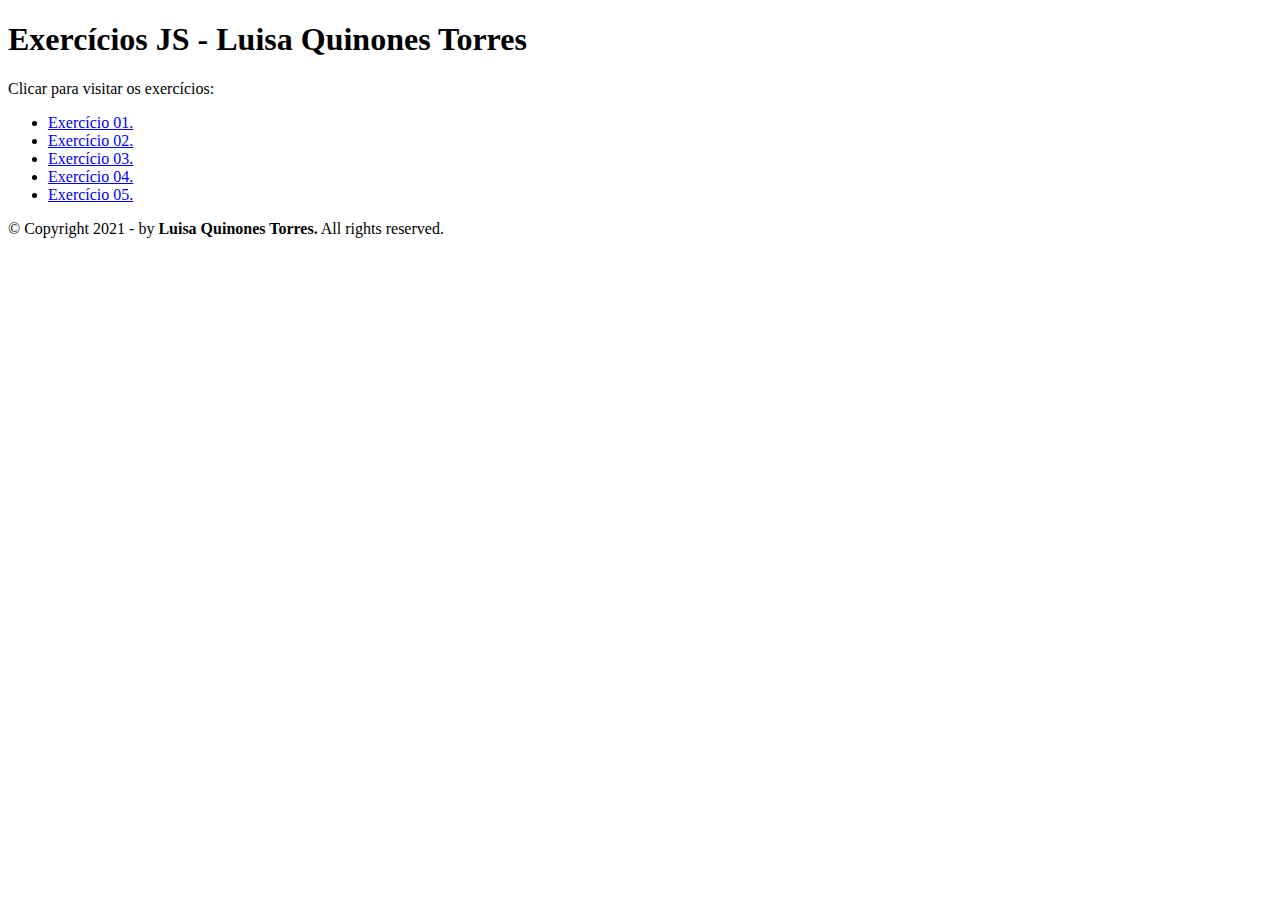
<file: index.html>
<!DOCTYPE html>
<html lang="pt-br">

<head>
    <meta charset="UTF-8">
    <meta http-equiv="X-UA-Compatible" content="IE=edge">
    <meta name="viewport" content="width=device-width, initial-scale=1.0">
    <title>Exercícios JS</title>
</head>

<body>
    <main>

        <h1>Exercícios JS - Luisa Quinones Torres</h1>
        <p>Clicar para visitar os exercícios:</p>

        <ul>
            <li> <a href="EXERCICIO_01/index.html" >Exercício 01.</a> </li>
            <li> <a href="EXERCICIO_02/index.html">Exercício 02.</a> </li>
            <li> <a href="EXERCICIO_03/index.html">Exercício 03.</a> </li>
            <li> <a href="EXERCICIO_04/index.html">Exercício 04.</a> </li>
            <li> <a href="EXERCICIO_05/index.html">Exercício 05.</a> </li>

        </ul>

    </main>

    <footer>
        <div>
            <p>&copy; Copyright 2021 - by <strong>Luisa Quinones Torres.</strong> All rights reserved.</p>
        </div>

    </footer>

</body>

</html>
</file>
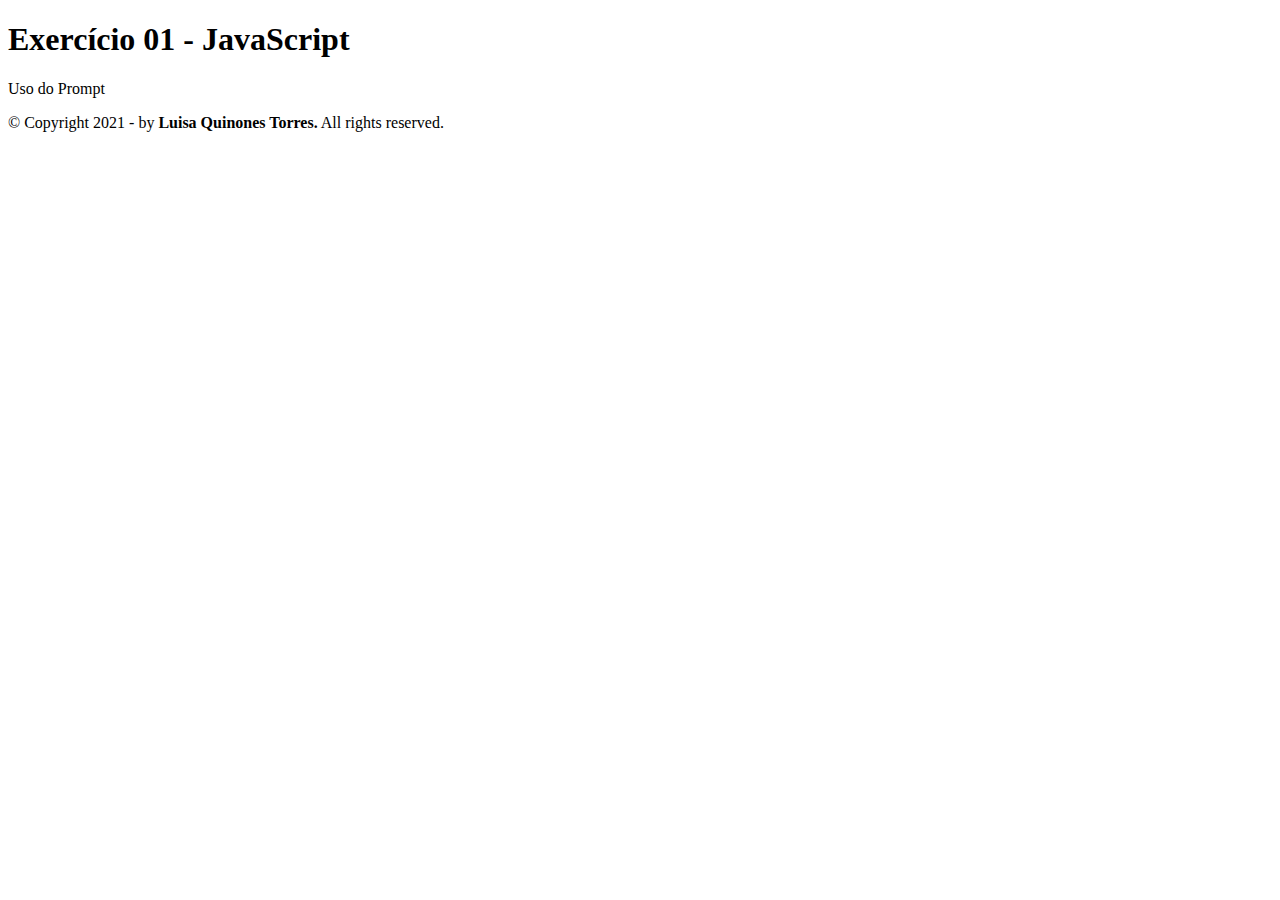
<file: EXERCICIO_01/index.html>
<!DOCTYPE html>
<html lang="pt-br">

<head>
    <meta charset="UTF-8">
    <meta http-equiv="X-UA-Compatible" content="IE=edge">
    <meta name="viewport" content="width=device-width, initial-scale=1.0">
    <title>Exercício 01 - JavaScript</title>
</head>

<body>

    <h1>Exercício 01 - JavaScript</h1>
    <p>Uso do Prompt</p>

    <footer>
        <div>
            <p>&copy; Copyright 2021 - by <strong>Luisa Quinones Torres.</strong> All rights reserved.</p>
        </div>

    </footer>
    <script src="script.js"></script>

</body>

</html>
</file>
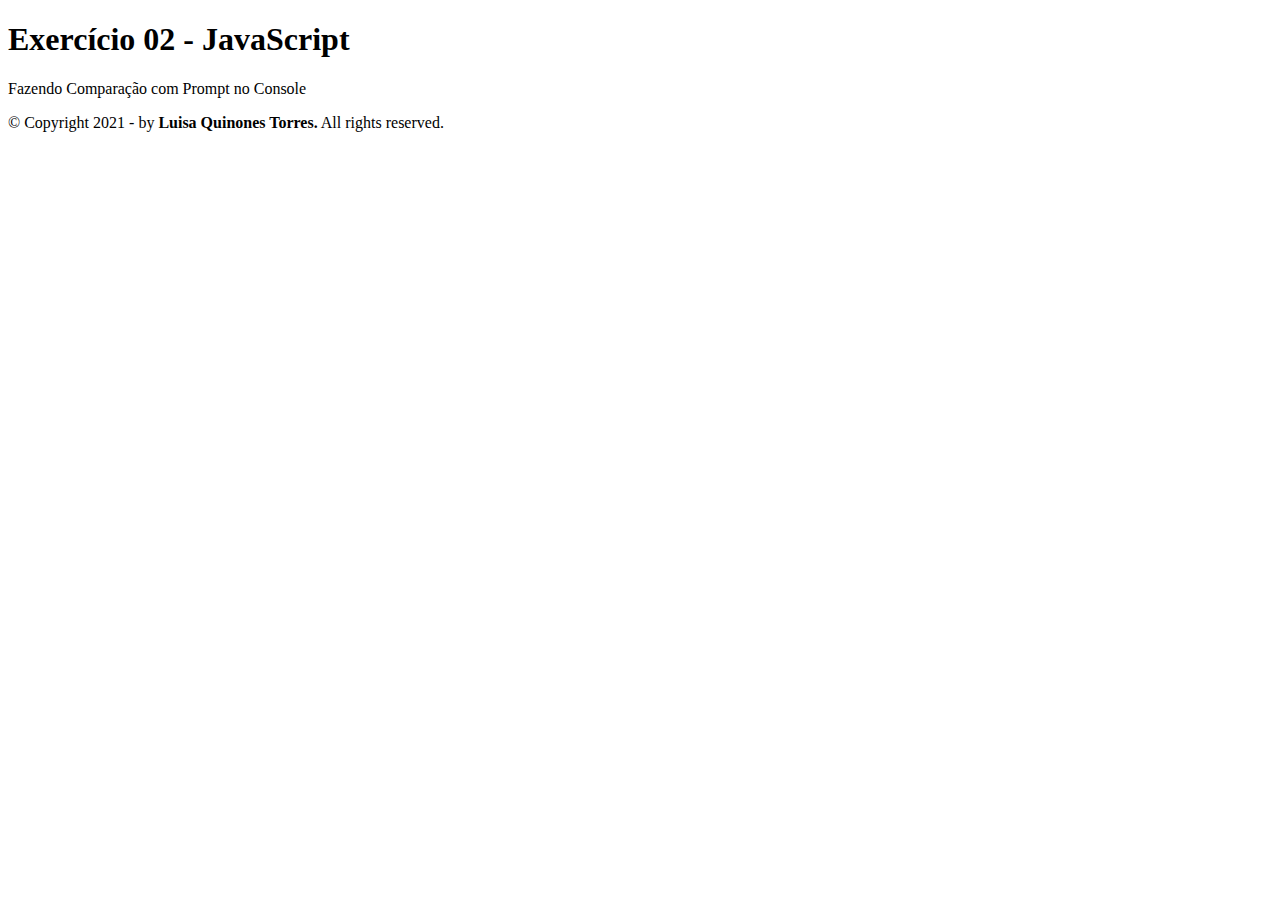
<file: EXERCICIO_02/index.html>
<!DOCTYPE html>
<html lang="pt-br">

<head>
    <meta charset="UTF-8">
    <meta http-equiv="X-UA-Compatible" content="IE=edge">
    <meta name="viewport" content="width=device-width, initial-scale=1.0">
    <title>Exercício 02 - JavaScript</title>
</head>

<body>

    <h1>Exercício 02 - JavaScript</h1>
    <p>Fazendo Comparação com Prompt no Console</p>

    <footer>
        <div>
            <p>&copy; Copyright 2021 - by <strong>Luisa Quinones Torres.</strong> All rights reserved.</p>
        </div>

    </footer>
    <script src="script.js"></script>

</body>

</html>
</file>
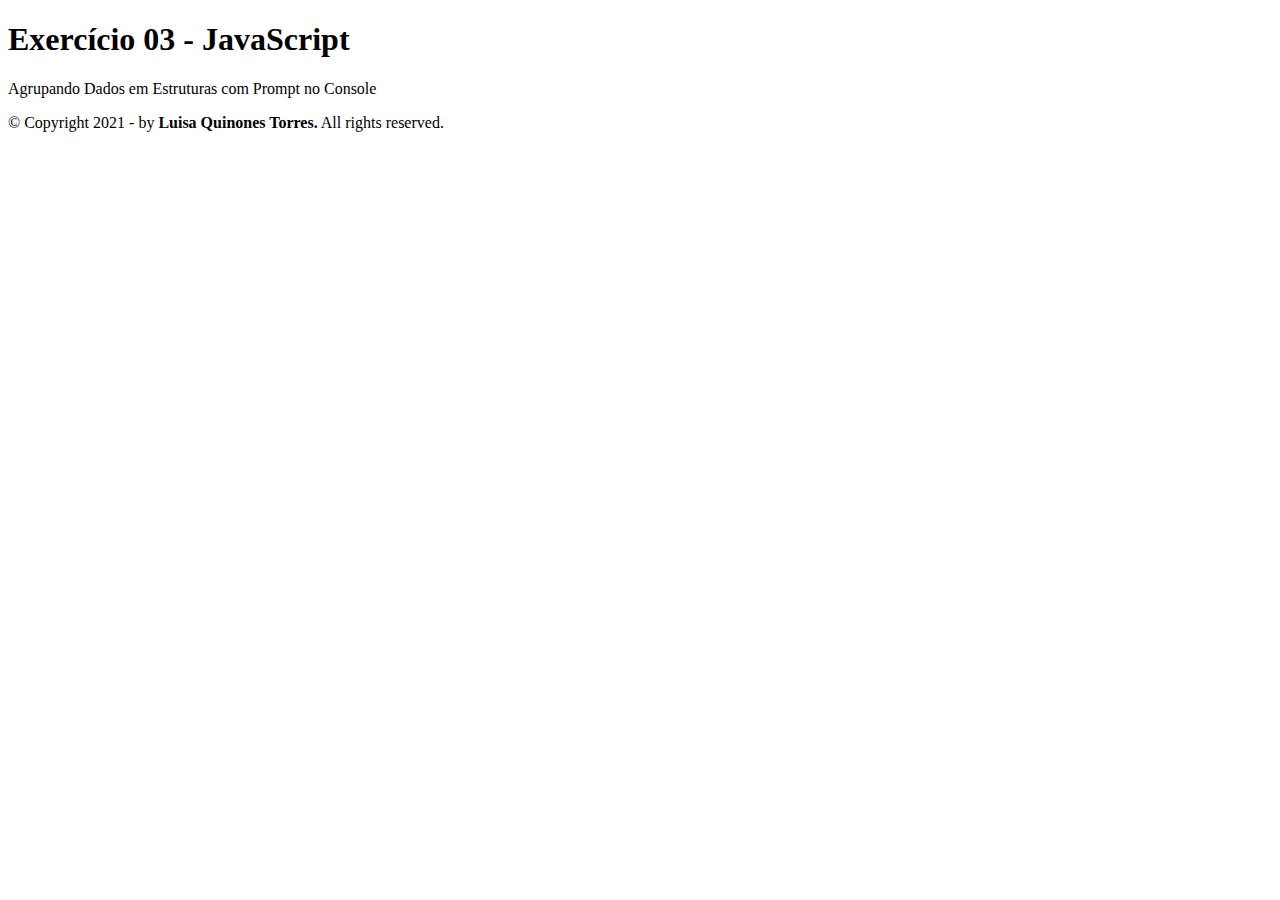
<file: EXERCICIO_03/index.html>
<!DOCTYPE html>
<html lang="pt-br">

<head>
    <meta charset="UTF-8">
    <meta http-equiv="X-UA-Compatible" content="IE=edge">
    <meta name="viewport" content="width=device-width, initial-scale=1.0">
    <title>Exercício 03 - JavaScript</title>
</head>

<body>

    <h1>Exercício 03 - JavaScript</h1>
    <p>Agrupando Dados em Estruturas com Prompt no Console</p>

    <footer>
        <div>
            <p>&copy; Copyright 2021 - by <strong>Luisa Quinones Torres.</strong> All rights reserved.</p>
        </div>

    </footer>
    <script src="script.js"></script>

</body>

</html>
</file>
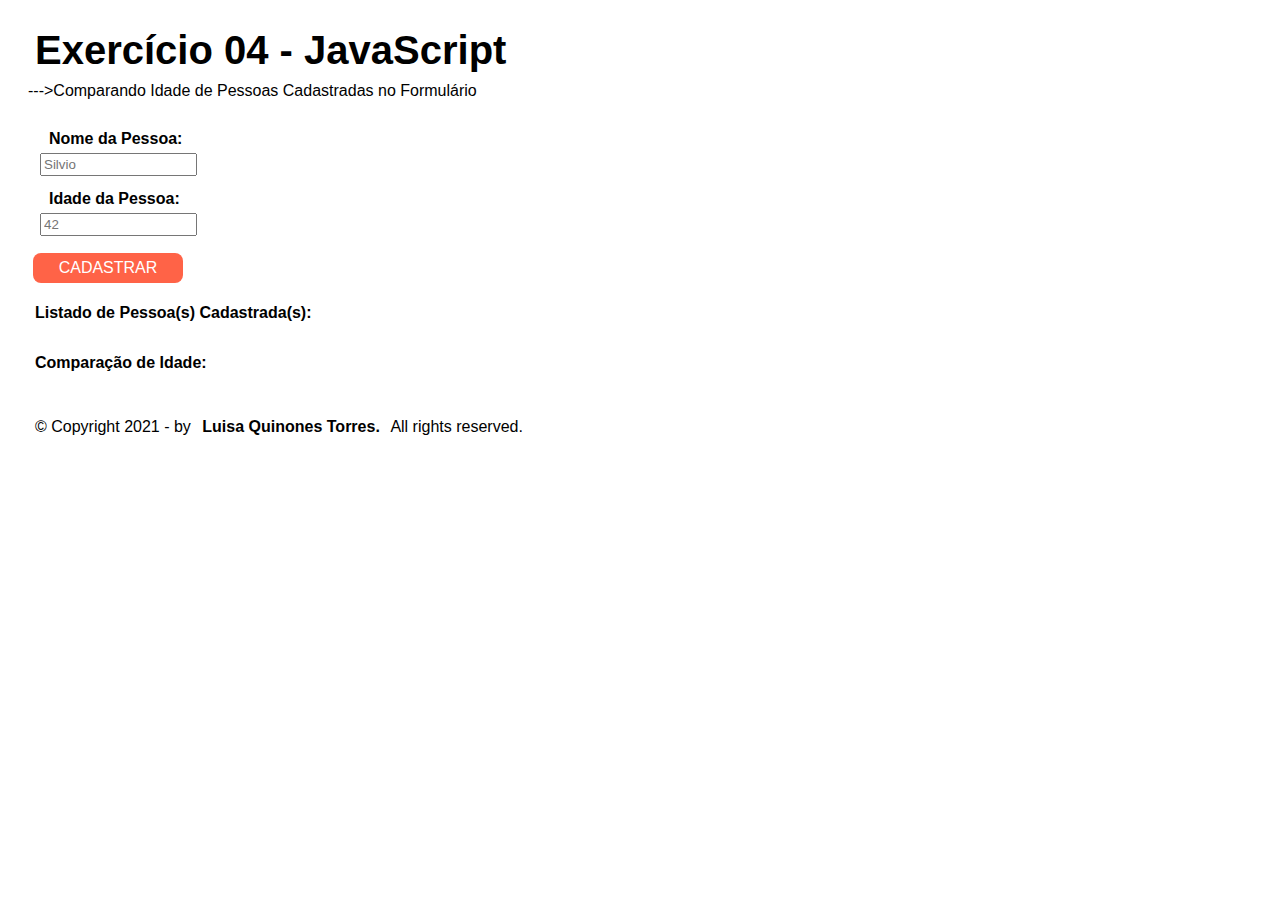
<file: EXERCICIO_04/index.html>
<!DOCTYPE html>
<html lang="pt-br">

<head>
    <meta charset="UTF-8">
    <meta http-equiv="X-UA-Compatible" content="IE=edge">
    <meta name="viewport" content="width=device-width, initial-scale=1.0">
    <link rel="stylesheet" href="style.css">
    <title>Exercício 04 - JavaScript</title>
</head>

<body>

    <header>

        <h1><strong>Exercício 04 - JavaScript</strong></h1>
        <p>--->Comparando Idade de Pessoas Cadastradas no Formulário</p>

    </header>

    <main>

        <form id="cadastro">

            <p>
                <label>
                    <strong>Nome da Pessoa:</strong> <br>
                    <input type="text" name="nome" id="nome" required size="20" placeholder="Silvio">
                </label>
            </p>

            <p>
                <label>
                    <strong>Idade da Pessoa:</strong> <br>
                    <input type="number" name="idade" id="idade" required placeholder="42">
                </label>

            </p>

            <button id="btn-cadastro" type="submit">CADASTRAR</button>

        </form>

        <div>
            <h2>Listado de Pessoa(s) Cadastrada(s):</h2>
            <ol id='listado'></ol>
        </div>

        <div>
            <h2>Comparação de Idade:</h2>
            <p id="comparando"></p>
        </div>

    </main>

    <footer>
        <div>
            <p>&copy; Copyright 2021 - by <strong>Luisa Quinones Torres.</strong> All rights reserved.</p>
        </div>

    </footer>

    <script src="script.js" defer></script>

</body>

</html>
</file>
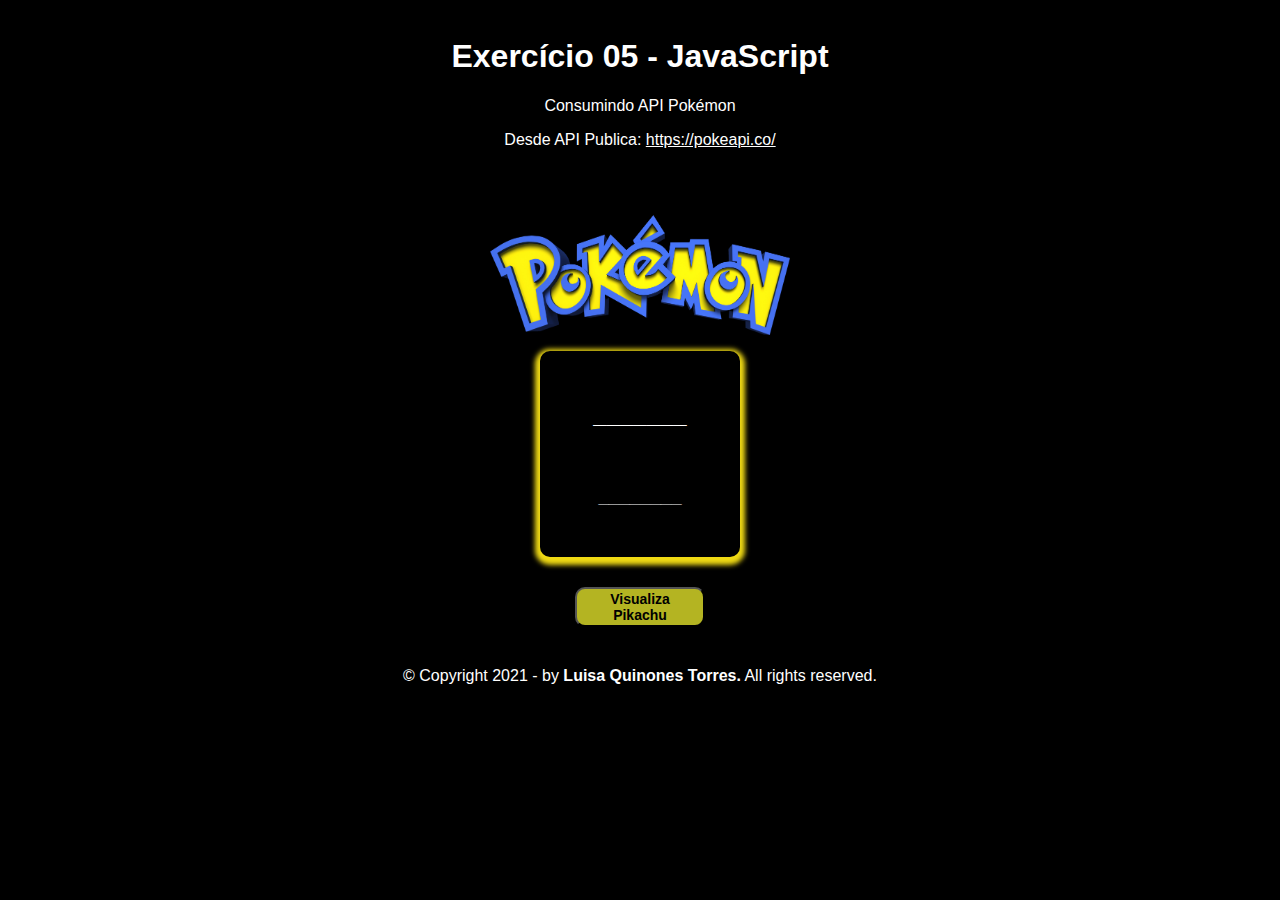
<file: EXERCICIO_05/index.html>
<!DOCTYPE html>
<html lang="pt-br">

<head>
    <meta charset="UTF-8">
    <meta http-equiv="X-UA-Compatible" content="IE=edge">
    <meta name="viewport" content="width=device-width, initial-scale=1.0">
    <link rel="stylesheet" href="style.css">
    <title>Exercício 05 - JavaScript</title>
</head>

<body>
    
    <h1>Exercício 05 - JavaScript</h1>
    <p>Consumindo API Pokémon</p>
    <p>Desde API Publica: <a href="https://pokeapi.co/" target="_blank" rel="noopener noreferrer"> https://pokeapi.co/</a></p>
    <img class="imgpk" src="img/pokemon.png" alt="pokemon">

    <main>
       
        
        <div id="container">
            
            <h2 id="nome">_______</h2>
            <img id="pic">
            <h3 id="numero">________</h3>
        </div>
<button id="btn_load">Visualiza Pikachu</button>
    
</main>




    <footer>
        <div>
            <p>&copy; Copyright 2021 - by <strong>Luisa Quinones Torres.</strong> All rights reserved.</p>
        </div>

    </footer>
    
    <script src="script.js "></script>
</body>

</html>
</file>
<file: EXERCICIO_04/style.css>
* {
    margin: 5px;
    padding: 2px;
    font-family: 'Gill Sans', 'Gill Sans MT', Calibri, 'Trebuchet MS', sans-serif;
    
}

h1 {
   font-size: 40px; 
}

h2 {
    font-size: 16px;
}

button {
    width: 150px;
    height: 30px;
    background:tomato;
    color: #ffff;
    border-radius: 8px;
    border: none;
    font-size: 16px;
    
}
</file>
<file: EXERCICIO_05/style.css>
*{
    box-sizing: border-box;
    background: black;
    color: #ffff;
    font-family: 'Gill Sans', 'Gill Sans MT', Calibri, 'Trebuchet MS', sans-serif;
}

html, body{
    text-align: center;
    margin: 1.3% auto 10px;
}

div#container{
    width: 200px;
    background-color:black;
    border-radius: 10px;
    box-shadow: 0 3px 5px 5px rgb(240, 218, 20);
    margin: 1% auto 10px;
    padding: 30px;
   
}
.imgpk{
    width: 300px;
    height: 120px;
    margin-top: 50px;
}

#pic{
    width: 140px;   
}

button{
    width: 130px;
    height: 40px;
    margin-top: 20px;
    border-radius: 10px;
    background:rgb(180, 180, 34);
    color: black;
    font-size: 14px;
    font-weight: bold;
    cursor: pointer;
}

footer{
    margin-top: 40px;
}
</file>
